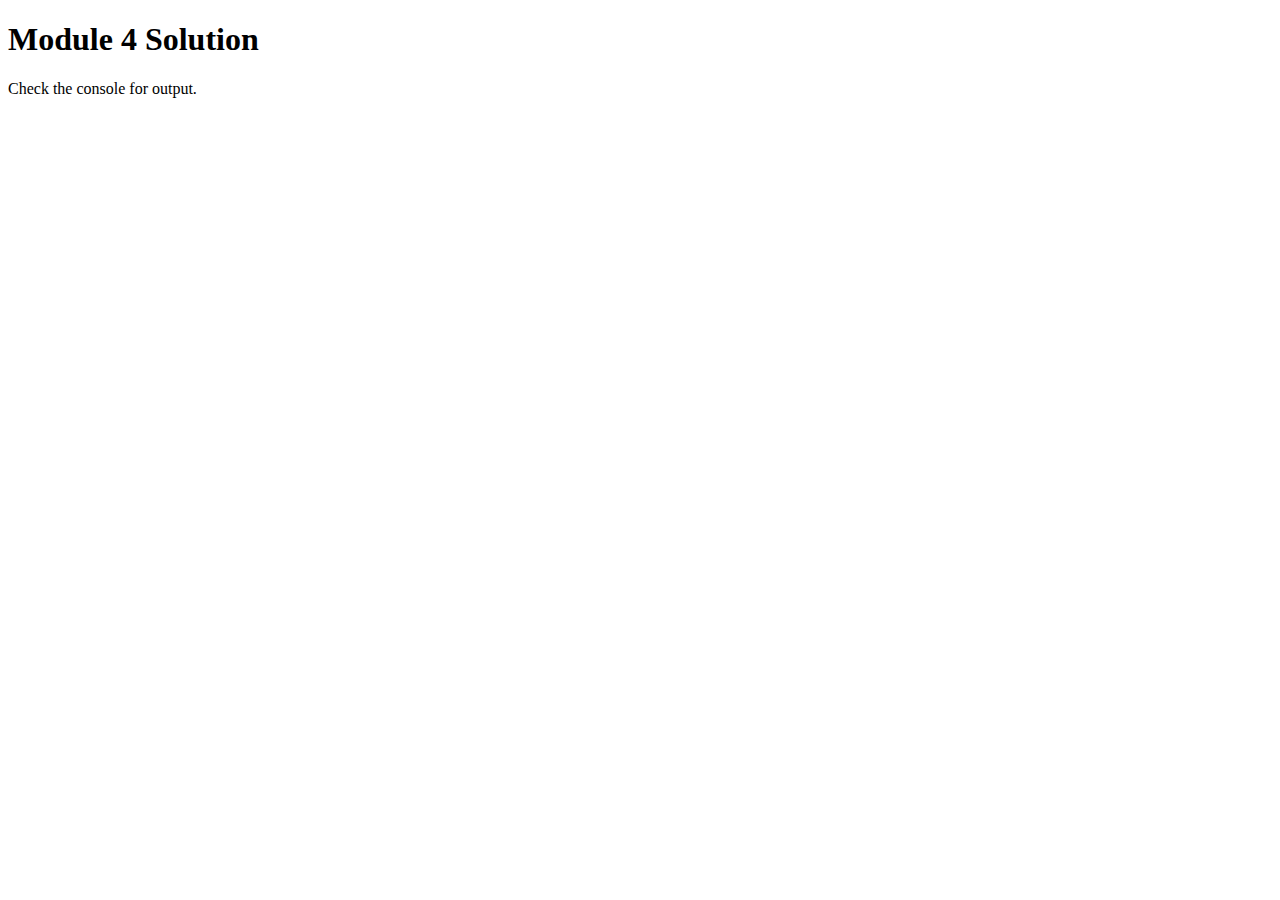
<file: certification4/module4-solutions/index.html>
<!DOCTYPE html>
<html lang="en">
<head>
  <meta charset="UTF-8">
  <meta http-equiv="X-UA-Compatible" content="IE=edge">
  <meta name="viewport" content="width=device-width, initial-scale=1.0">
  <title>Module 4 Solution</title>
</head>
<body>
  <h1>Module 4 Solution</h1>
  <p>Check the console for output.</p>

 
  <script src="speakHello.js"></script>
  <script src="speakGoodBye.js"></script>
  <script src="script.js"></script>
</body>
</html>
</file>
